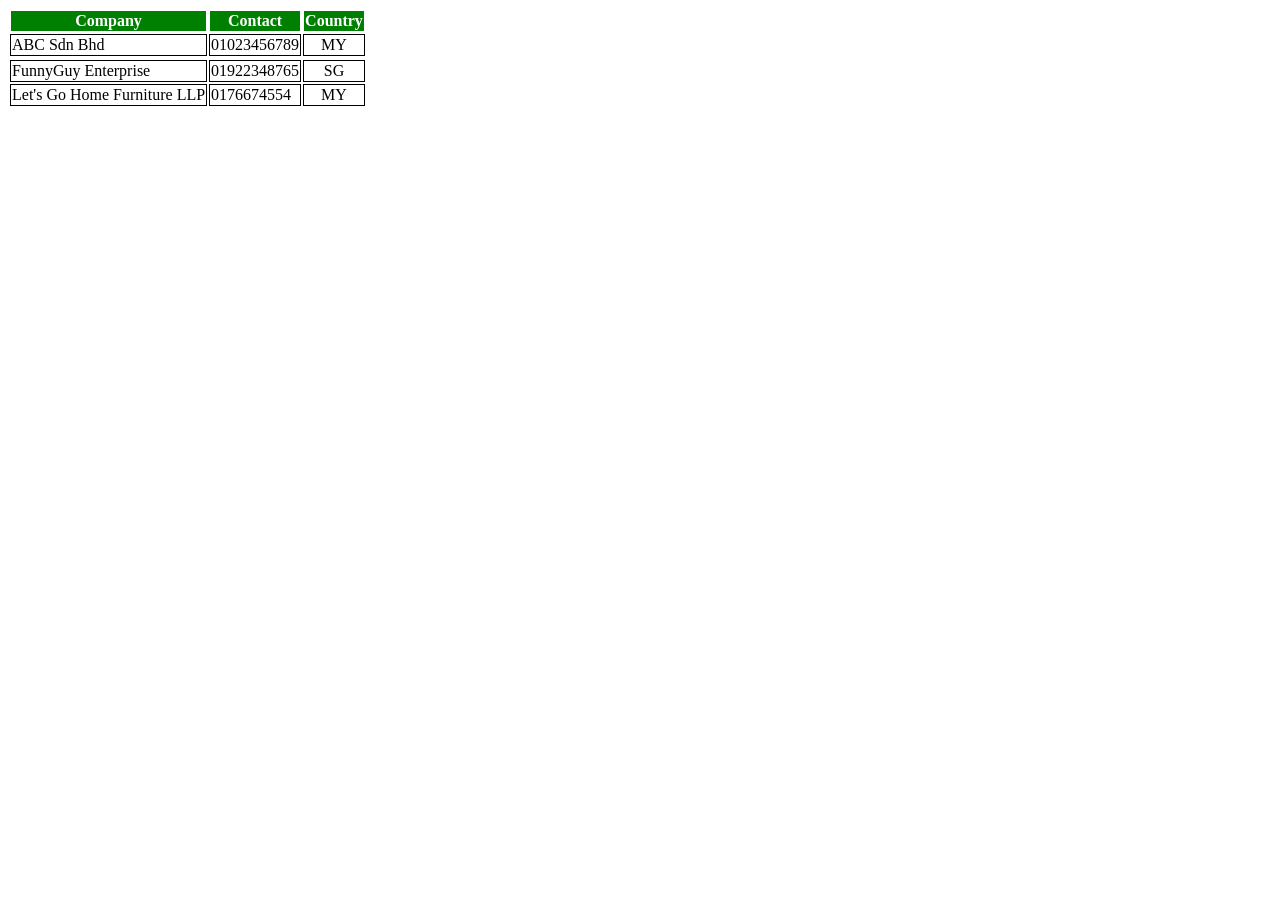
<file: css3-challenge.html>
<html>
  <head>
    <title>CSS challenge</title>
    <link rel="stylesheet" type="text/css" href="style.css"/>                                                        
  </head>
  <body>
  <table>
    
    <tr>
      
    <th>Company</th>
    <th>Contact</th>
    <th>Country</th> 
    </tr>
  
  <tr>
    <td>ABC Sdn Bhd</td>
    <td>01023456789</td>
    <td style="text-align:center">MY</td>
    <tr>
      <tr>
    <td>FunnyGuy Enterprise</td>
    <td>01922348765</td>
    <td style="text-align:center">SG</td>
    
  </tr>
    <td>Let's Go Home Furniture LLP</td>
    <td>0176674554</td>
    <td style="text-align:center">MY</td>
    
  </tr>
  
  </tr>
</table>
  </body>
</html>
</file>
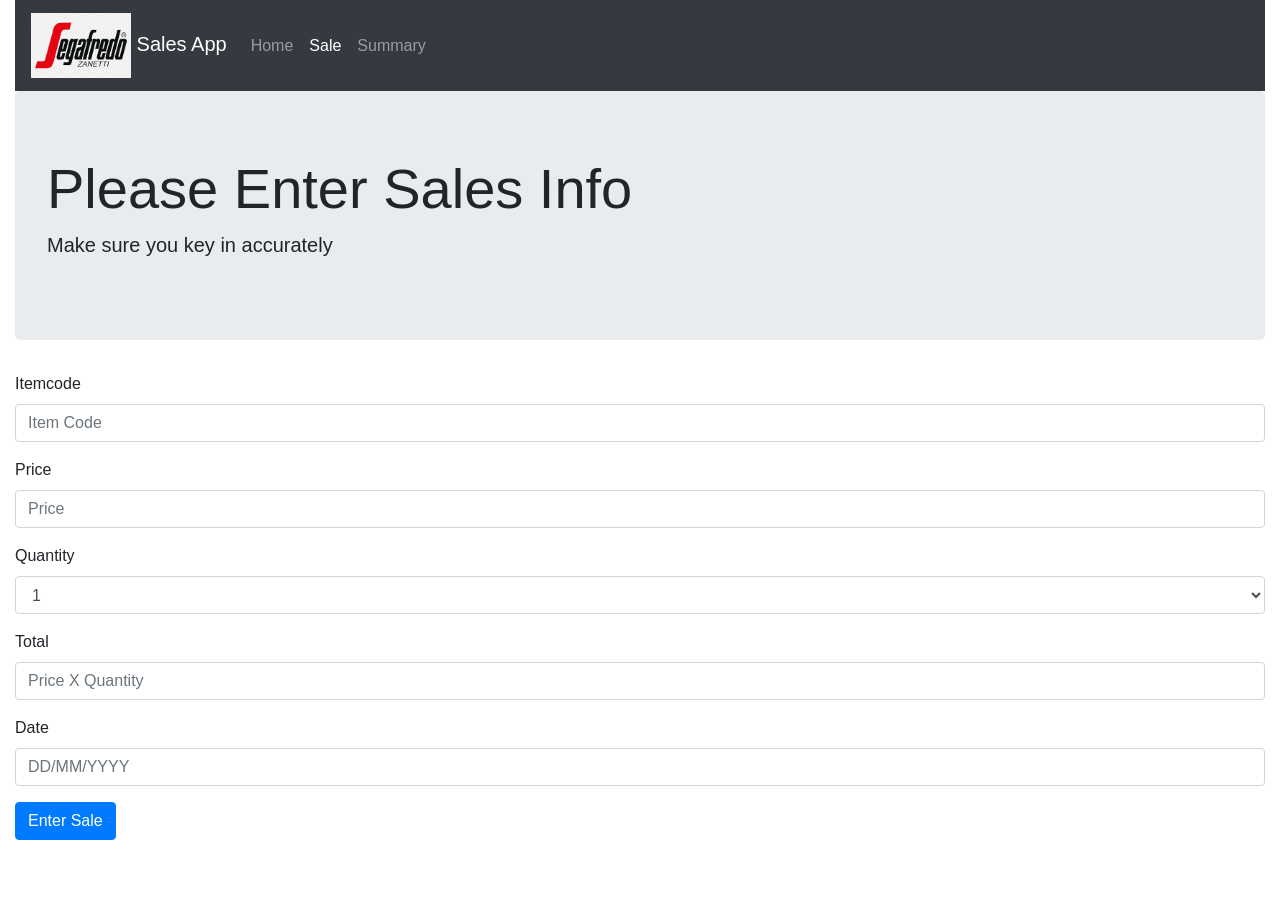
<file: project-table-app/book.html>
<!doctype html>
<html lang="en">
  <head>
    <!-- Required meta tags -->
    <meta charset="utf-8">
    <meta name="viewport" content="width=device-width, initial-scale=1, shrink-to-fit=no">

    <!-- Bootstrap CSS -->
    <link rel="stylesheet" href="https://cdn.jsdelivr.net/npm/bootstrap@4.5.3/dist/css/bootstrap.min.css" integrity="sha384-TX8t27EcRE3e/ihU7zmQxVncDAy5uIKz4rEkgIXeMed4M0jlfIDPvg6uqKI2xXr2" crossorigin="anonymous">

    <script src="scripts/book.js"></script>
    <title>Sale - Segafredo Sales App</title>
  </head>
  <body>
    <div class="container-fluid">
      <!-- NavBar -->
      <div class="row">
        <div class="col">
          <nav class="navbar navbar-expand-lg navbar-dark bg-dark">
            <a class="navbar-brand" href="#">
              <img src="https://lengswee.github.io/pushcart-sales/logo.png" width="100" />
              Sales App
            </a>
            <button class="navbar-toggler" type="button" data-toggle="collapse" data-target="#navbarSupportedContent" aria-controls="navbarSupportedContent" aria-expanded="false" aria-label="Toggle navigation">
              <span class="navbar-toggler-icon"></span>
            </button>

            <div class="collapse navbar-collapse" id="navbarSupportedContent">
              <ul class="navbar-nav mr-auto">
                <li class="nav-item">
                  <a class="nav-link" href="index.html">Home</a>
                </li>
                <li class="nav-item active">
                  <a class="nav-link" href="book.html">Sale</a>
                </li>
                <li class="nav-item">
                  <a class="nav-link" href="list.html">Summary</a>
                </li>
              </ul>

            </div>
          </nav>
        </div>
      </div>
      
      <!-- Jumbotron -->
      <div class="row">
        <div class="col">
          <div class="jumbotron">
            <h1 class="display-4">Please Enter Sales Info</h1>
            <p class="lead">Make sure you key in accurately</p>
            
          </div> <!-- jumbotron element -->
        </div> <!-- jumbotron col -->
      </div> <!-- jumbotron row -->
      
      <!-- Booking Form -->
      <div class="row">
        <div class="col">
          
            <div class="form-group">
              <label for="guestName">Itemcode</label>
              <input type="text" class="form-control" id="guestName" placeholder="Item Code">
            </div>
            <div class="form-group">
              <label for="guestEmail">Price</label>
              <input type="text" class="form-control" id="guestEmail" placeholder="Price">
            </div>
            <div class="form-group">
              <label for="guestPax">Quantity</label>
              <select class="form-control" id="guestPax">
                <option>1</option>
                <option>2</option>
                <option>3</option>
                <option>4</option>
                <option>5</option>
                <option>6</option>
                <option>7</option>
                <option>8</option>
                <option>9</option>
                <option>10</option>
              </select>
            </div>
            
            <div class="form-group">
              <label for="guestRemarks">Total</label>
              <input type="text" class="form-control" id="guestRemarks" placeholder="Price X Quantity">
            </div>
            <div class="form-group">
                <label for="guestDate">Date</label>
                <input type="text" class="form-control" id="guestDate" placeholder="DD/MM/YYYY">
              </div>
            <button type="button" class="btn btn-primary" id="bookNow">Enter Sale</button>
          
        </div> <!-- Booking Form col-->
      </div> <!-- Booking Form row-->
      
    </div>

    <!-- Option 1: jQuery and Bootstrap Bundle (includes Popper) -->
    <script src="https://code.jquery.com/jquery-3.5.1.slim.min.js" integrity="sha384-DfXdz2htPH0lsSSs5nCTpuj/zy4C+OGpamoFVy38MVBnE+IbbVYUew+OrCXaRkfj" crossorigin="anonymous"></script>
    <script src="https://cdn.jsdelivr.net/npm/bootstrap@4.5.3/dist/js/bootstrap.bundle.min.js" integrity="sha384-ho+j7jyWK8fNQe+A12Hb8AhRq26LrZ/JpcUGGOn+Y7RsweNrtN/tE3MoK7ZeZDyx" crossorigin="anonymous"></script>

    
  </body>
</html>
</file>
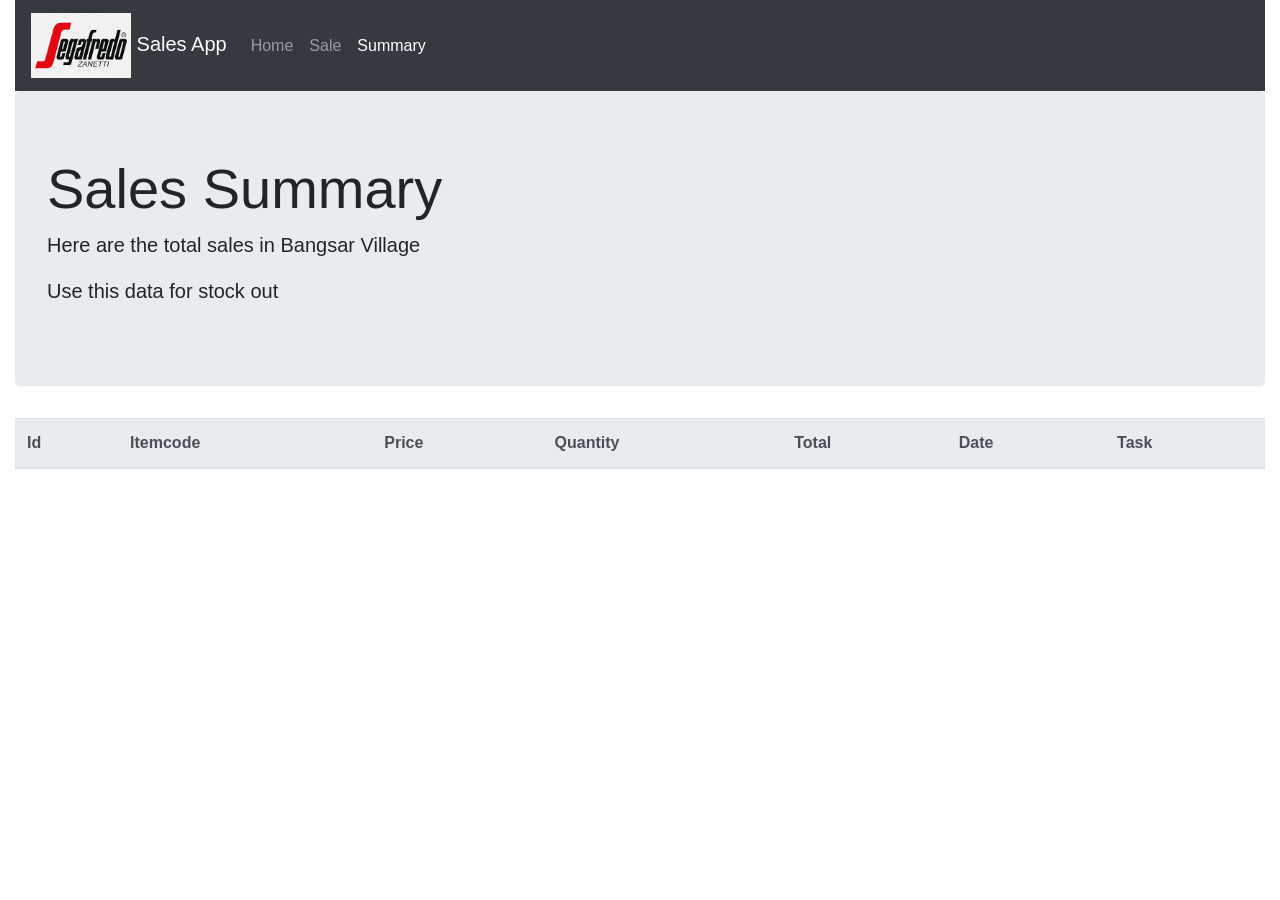
<file: project-table-app/list.html>
<!doctype html>
<html lang="en">

  <head>
    <!-- Required meta tags -->
    <meta charset="utf-8">
    <meta name="viewport" content="width=device-width, initial-scale=1, shrink-to-fit=no">

    <!-- Bootstrap CSS -->
    <link rel="stylesheet" href="https://cdn.jsdelivr.net/npm/bootstrap@4.5.3/dist/css/bootstrap.min.css" 
    integrity="sha384-TX8t27EcRE3e/ihU7zmQxVncDAy5uIKz4rEkgIXeMed4M0jlfIDPvg6uqKI2xXr2" crossorigin="anonymous">

    <script src="scripts/list.js"></script>
    <title>Summary - Segafredo Sales App</title>
  </head>

  <body>
    <div class="container-fluid">
      <!-- NavBar -->
      <div class="row">
        <div class="col">
          <nav class="navbar navbar-expand-lg navbar-dark bg-dark">
            <a class="navbar-brand" href="#">
              <img src="https://lengswee.github.io/pushcart-sales/logo.png" width="100" />
              Sales App
            </a>
            <button class="navbar-toggler" type="button" data-toggle="collapse" 
            data-target="#navbarSupportedContent" aria-controls="navbarSupportedContent" 
            aria-expanded="false" aria-label="Toggle navigation">
              <span class="navbar-toggler-icon"></span>
            </button>

            <div class="collapse navbar-collapse" id="navbarSupportedContent">
              <ul class="navbar-nav mr-auto">
                <li class="nav-item">
                  <a class="nav-link" href="index.html">Home</a>
                </li>
                <li class="nav-item">
                  <a class="nav-link" href="book.html">Sale</a>
                </li>
                <li class="nav-item active">
                  <a class="nav-link" href="list.html">Summary</a>
                </li>
              </ul>

            </div>
          </nav>
        </div>
      </div>
      
      <!-- Jumbotron -->
      <div class="row">
        <div class="col">
          <div class="jumbotron">
            <h1 class="display-4">Sales Summary</h1>
            <p class="lead">Here are the total sales in Bangsar Village</p>
            <p class="lead">Use this data for stock out </p>
            
            
          </div> <!-- jumbotron element -->
        </div> <!-- jumbotron col -->
      </div> <!-- jumbotron row -->
      
      <!-- Booking List -->
      <div class="row">
        <div class="col">
          <table class="table" id="booking-list">
            <thead class="thead-light">
              <tr>
                <th scope="col">Id</th>
                <th scope="col">Itemcode</th>
                <th scope="col">Price</th>
                <th scope="col">Quantity</th>
                <th scope="col">Total</th>
                <th scope="col">Date</th>
                <th scope="col">Task</th>
              </tr>
            </thead>
            <tbody>
                            
             </tbody>
          </table>
        </div> <!-- Booking List col-->
      </div> <!-- Booking List row-->
      
    </div>

    <!-- Option 1: jQuery and Bootstrap Bundle (includes Popper) -->
    <script src="https://code.jquery.com/jquery-3.5.1.slim.min.js" 
    integrity="sha384-DfXdz2htPH0lsSSs5nCTpuj/zy4C+OGpamoFVy38MVBnE+IbbVYUew+OrCXaRkfj" 
    crossorigin="anonymous"></script>
    <script src="https://cdn.jsdelivr.net/npm/bootstrap@4.5.3/dist/js/bootstrap.bundle.min.js" 
    integrity="sha384-ho+j7jyWK8fNQe+A12Hb8AhRq26LrZ/JpcUGGOn+Y7RsweNrtN/tE3MoK7ZeZDyx" 
    crossorigin="anonymous"></script>

    
  </body>
</html>
</file>
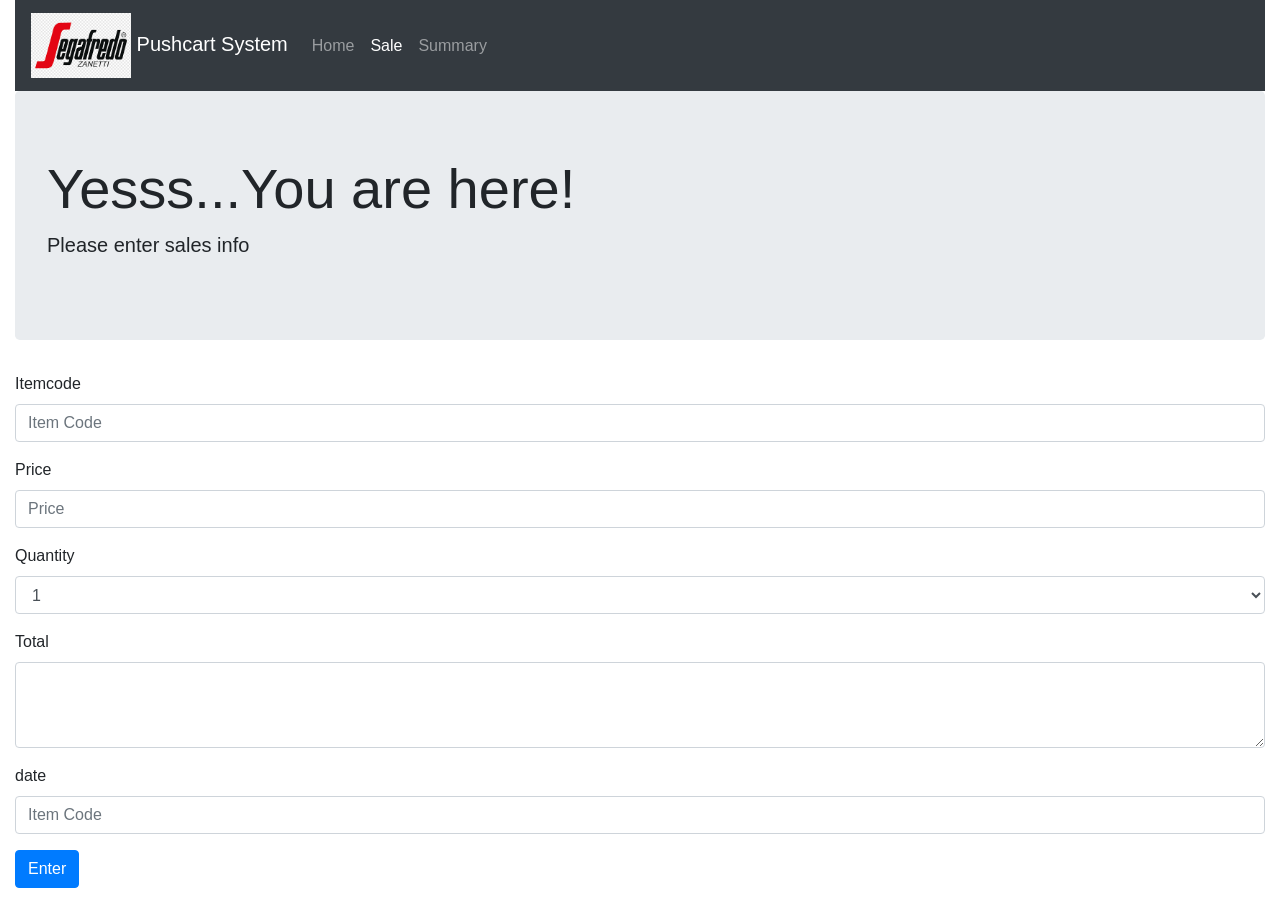
<file: pushcart-sales/sale.html>
<!doctype html>
<html lang="en">
  <head>
    <!-- Required meta tags -->
    <meta charset="utf-8">
    <meta name="viewport" content="width=device-width, initial-scale=1, shrink-to-fit=no">

    <!-- Bootstrap CSS -->
    <link rel="stylesheet" href="https://cdn.jsdelivr.net/npm/bootstrap@4.5.3/dist/css/bootstrap.min.css" integrity="sha384-TX8t27EcRE3e/ihU7zmQxVncDAy5uIKz4rEkgIXeMed4M0jlfIDPvg6uqKI2xXr2" crossorigin="anonymous">

    <script src="scripts/sale.js"></script>
    <title>Sale - Pushcart System</title>
  </head>
  <body>
    <div class="container-fluid">
      <!-- NavBar -->
      <div class="row">
        <div class="col">
          <nav class="navbar navbar-expand-lg navbar-dark bg-dark">
            <a class="navbar-brand" href="#">
              <img src="https://lengswee.github.io/pushcart-sales/logo.png" width="100"/>
              Pushcart System
            </a>
            <button class="navbar-toggler" type="button" data-toggle="collapse" data-target="#navbarSupportedContent" aria-controls="navbarSupportedContent" aria-expanded="false" aria-label="Toggle navigation">
              <span class="navbar-toggler-icon"></span>
            </button>

            <div class="collapse navbar-collapse" id="navbarSupportedContent">
              <ul class="navbar-nav mr-auto">
                <li class="nav-item">
                  <a class="nav-link" href="index.html">Home</a>
                </li>
                <li class="nav-item active">
                  <a class="nav-link" href="sale.html">Sale</a>
                </li>
                <li class="nav-item">
                  <a class="nav-link" href="summary.html">Summary</a>
                </li>
              </ul>

            </div>
          </nav>
        </div>
      </div>
      
      <!-- Jumbotron -->
      <div class="row">
        <div class="col">
          <div class="jumbotron">
            <h1 class="display-4">Yesss...You are here!</h1>
            <p class="lead">Please enter sales info</p>
            
          </div> <!-- jumbotron element -->
        </div> <!-- jumbotron col -->
      </div> <!-- jumbotron row -->
      
      <!-- Booking Form -->
      <div class="row">
        <div class="col">
          <form>
            <div class="form-group">
              <label for="saleItemcode">Itemcode</label>
              <input type="text" class="form-control" id="guestName" placeholder="Item Code">
            </div>
            <div class="form-group">
              <label for="salePrice">Price</label>
              <input type="text" class="form-control" id="guestEmail" placeholder="Price">
            </div>
            <div class="form-group">
              <label for="saleQuantity">Quantity</label>
              <select class="form-control" id="saleQuantity">
                <option>1</option>
                <option>2</option>
                <option>3</option>
                <option>4</option>
                <option>5</option>
                <option>6</option>
                <option>7</option>
                <option>8</option>
                <option>9</option>
                <option>10</option>
              </select>
            </div>
            
            <div class="form-group">
              <label for="saleTotal">Total</label>
              <textarea class="form-control" id="saleTotal" rows="3"></textarea>
            </div>
            <div class="form-group">
              <label for="saleDate">date</label>
              <input type="text" class="form-control" id="guestName" placeholder="Item Code">
            </div>
            <button type="button" class="btn btn-primary" id="saleNow">Enter</button>
          </form>
        </div> <!-- Booking Form col-->
      </div> <!-- Booking Form row-->
      
    </div>

    <!-- Option 1: jQuery and Bootstrap Bundle (includes Popper) -->
    <script src="https://code.jquery.com/jquery-3.5.1.slim.min.js" integrity="sha384-DfXdz2htPH0lsSSs5nCTpuj/zy4C+OGpamoFVy38MVBnE+IbbVYUew+OrCXaRkfj" crossorigin="anonymous"></script>
    <script src="https://cdn.jsdelivr.net/npm/bootstrap@4.5.3/dist/js/bootstrap.bundle.min.js" integrity="sha384-ho+j7jyWK8fNQe+A12Hb8AhRq26LrZ/JpcUGGOn+Y7RsweNrtN/tE3MoK7ZeZDyx" crossorigin="anonymous"></script>

    
  </body>
</html>
</file>
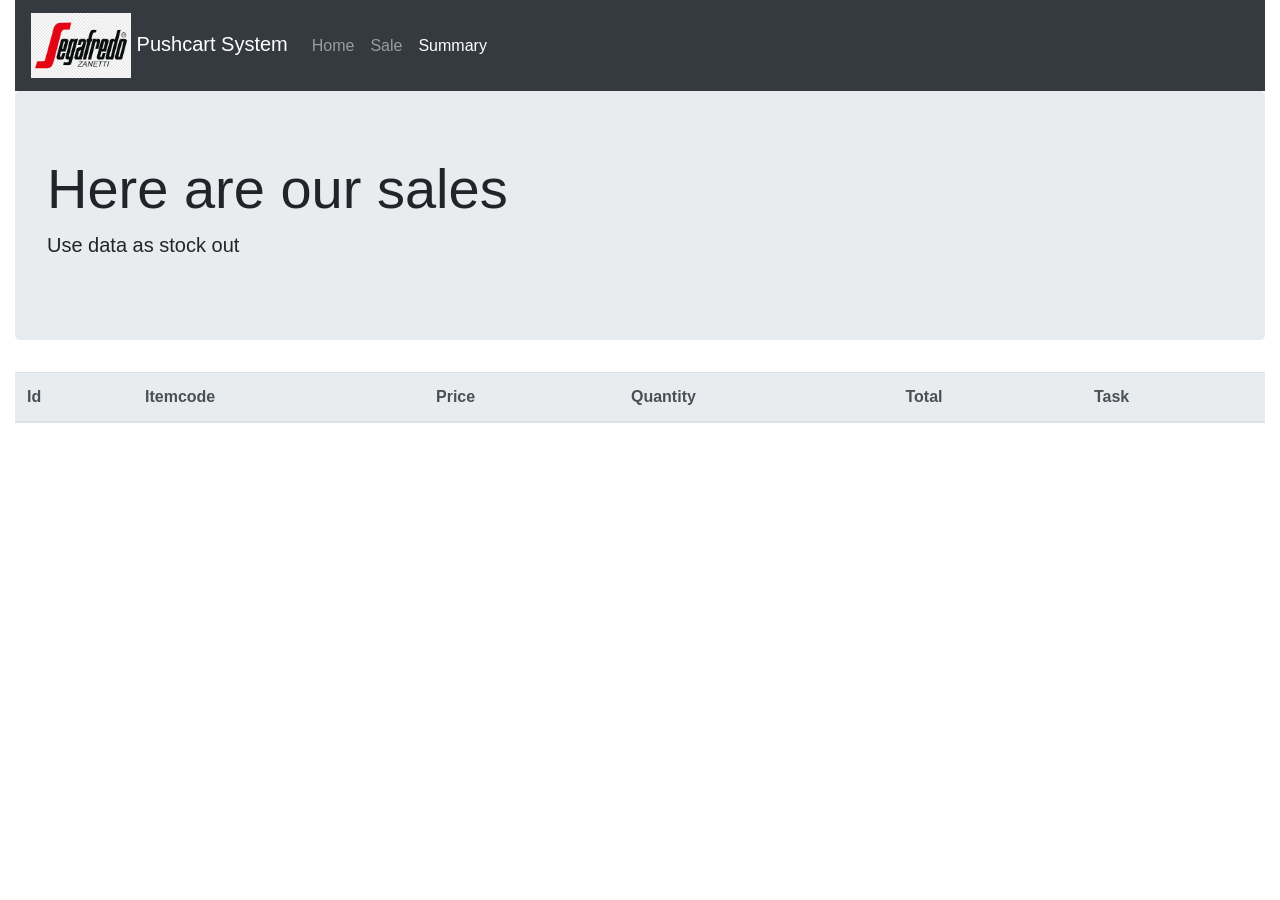
<file: pushcart-sales/summary.html>
<!doctype html>
<html lang="en">

  <head>
    <!-- Required meta tags -->
    <meta charset="utf-8">
    <meta name="viewport" content="width=device-width, initial-scale=1, shrink-to-fit=no">

    <!-- Bootstrap CSS -->
    <link rel="stylesheet" href="https://cdn.jsdelivr.net/npm/bootstrap@4.5.3/dist/css/bootstrap.min.css" 
    integrity="sha384-TX8t27EcRE3e/ihU7zmQxVncDAy5uIKz4rEkgIXeMed4M0jlfIDPvg6uqKI2xXr2" crossorigin="anonymous">

    <script src="scripts/summary.js"></script>
    <title>Summary - Pushcart System</title>
  </head>

  <body>
    <div class="container-fluid">
      <!-- NavBar -->
      <div class="row">
        <div class="col">
          <nav class="navbar navbar-expand-lg navbar-dark bg-dark">
            <a class="navbar-brand" href="#">
              <img src="https://lengswee.github.io/pushcart-sales/logo.png" width="100"/>
              Pushcart System
            </a>
            <button class="navbar-toggler" type="button" data-toggle="collapse" 
            data-target="#navbarSupportedContent" aria-controls="navbarSupportedContent" 
            aria-expanded="false" aria-label="Toggle navigation">
              <span class="navbar-toggler-icon"></span>
            </button>

            <div class="collapse navbar-collapse" id="navbarSupportedContent">
              <ul class="navbar-nav mr-auto">
                <li class="nav-item">
                  <a class="nav-link" href="index.html">Home</a>
                </li>
                <li class="nav-item">
                  <a class="nav-link" href="sale.html">Sale</a>
                </li>
                <li class="nav-item active">
                  <a class="nav-link" href="summary.html">Summary</a>
                </li>
              </ul>

            </div>
          </nav>
        </div>
      </div>
      
      <!-- Jumbotron -->
      <div class="row">
        <div class="col">
          <div class="jumbotron">
            <h1 class="display-4">Here are our sales</h1>
            <p class="lead">Use data as stock out</p>
            
          </div> <!-- jumbotron element -->
        </div> <!-- jumbotron col -->
      </div> <!-- jumbotron row -->
      
      <!-- Booking List -->
      <div class="row">
        <div class="col">
          <table class="table" id="sale-list">
            <thead class="thead-light">
              <tr>
                <th scope="col">Id</th>
                <th scope="col">Itemcode</th>
                <th scope="col">Price</th>
                <th scope="col">Quantity</th>
                <th scope="col">Total</th>
                <th scope="col">Task</th>
              </tr>
            </thead>
            <tbody>
                            
             </tbody>
          </table>
        </div> <!-- Booking List col-->
      </div> <!-- Booking List row-->
      
    </div>

    <!-- Option 1: jQuery and Bootstrap Bundle (includes Popper) -->
    <script src="https://code.jquery.com/jquery-3.5.1.slim.min.js" 
    integrity="sha384-DfXdz2htPH0lsSSs5nCTpuj/zy4C+OGpamoFVy38MVBnE+IbbVYUew+OrCXaRkfj" 
    crossorigin="anonymous"></script>
    <script src="https://cdn.jsdelivr.net/npm/bootstrap@4.5.3/dist/js/bootstrap.bundle.min.js" 
    integrity="sha384-ho+j7jyWK8fNQe+A12Hb8AhRq26LrZ/JpcUGGOn+Y7RsweNrtN/tE3MoK7ZeZDyx" 
    crossorigin="anonymous"></script>

    
  </body>
</html>
</file>
<file: style.css>
<style>
table, tr, td, th {
        border:1px solid white;
        border-collapse: collapse;
        padding:5px;
        font-size:15px;
padding:5px;
       
      }
      th {
        color:white;
        background-color:green;
        border: 1px solid white;
      }
      td {
        border:1px solid black;
      }
td:nth-child(3) {
text-align:center;
</style>
</file>
